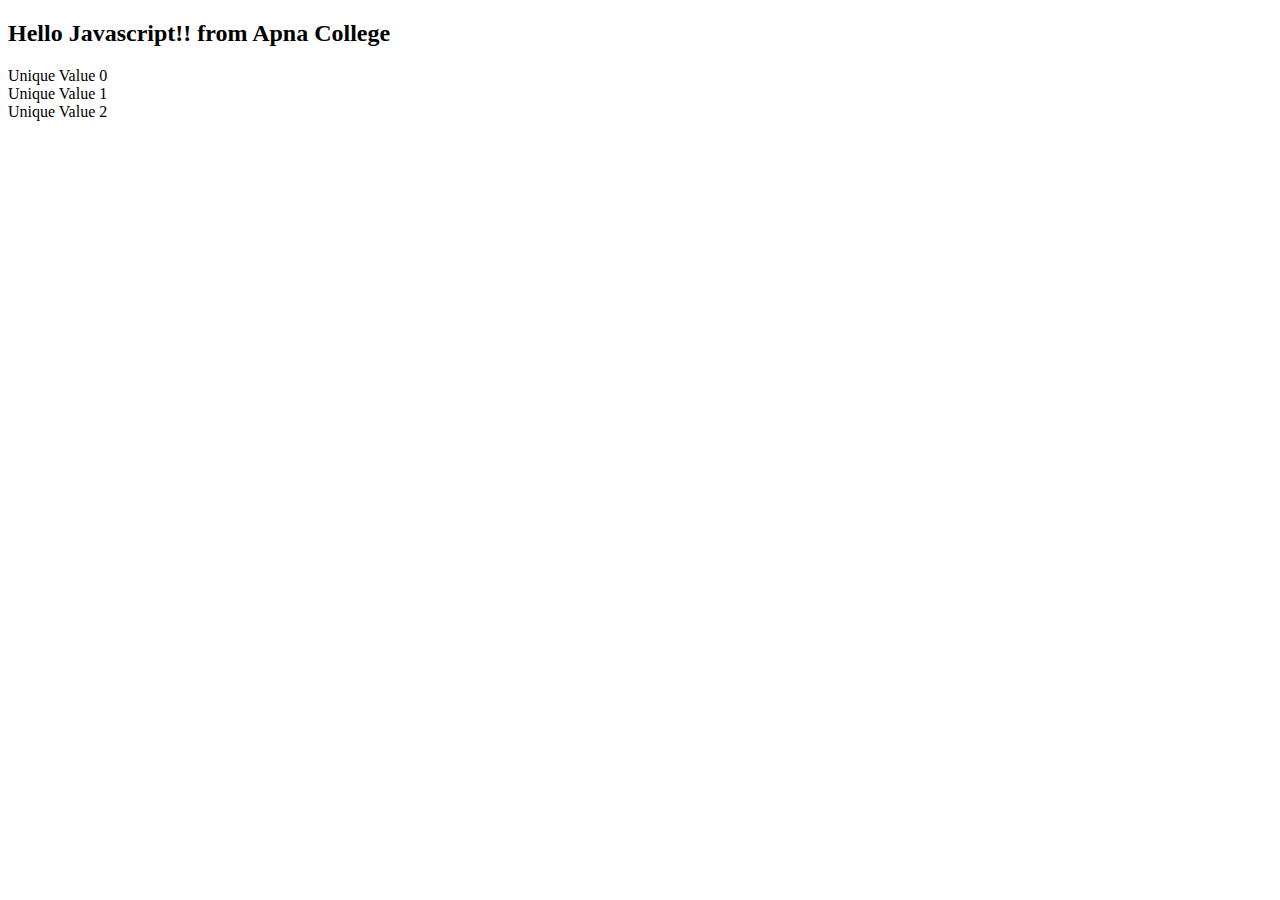
<file: DOM Part I/index.html>
<!DOCTYPE html>
<html lang="en">
  <head>
    <meta charset="UTF-8" />
    <meta name="viewport" content="width=device-width, initial-scale=1.0" />
    <title>DOM Part-1</title>
    <meta
      name="description"
      content="We Studied About Very Important concepts i.e DOM Manupulation"
    />
  </head>
  <body>
    <h2>Hello Javascript!!</h2>
    <div class="box">Hello</div>
    <div class="box"></div>
    <div class="box"></div>
    <script src="script.js"></script>
  </body>
</html>
</file>
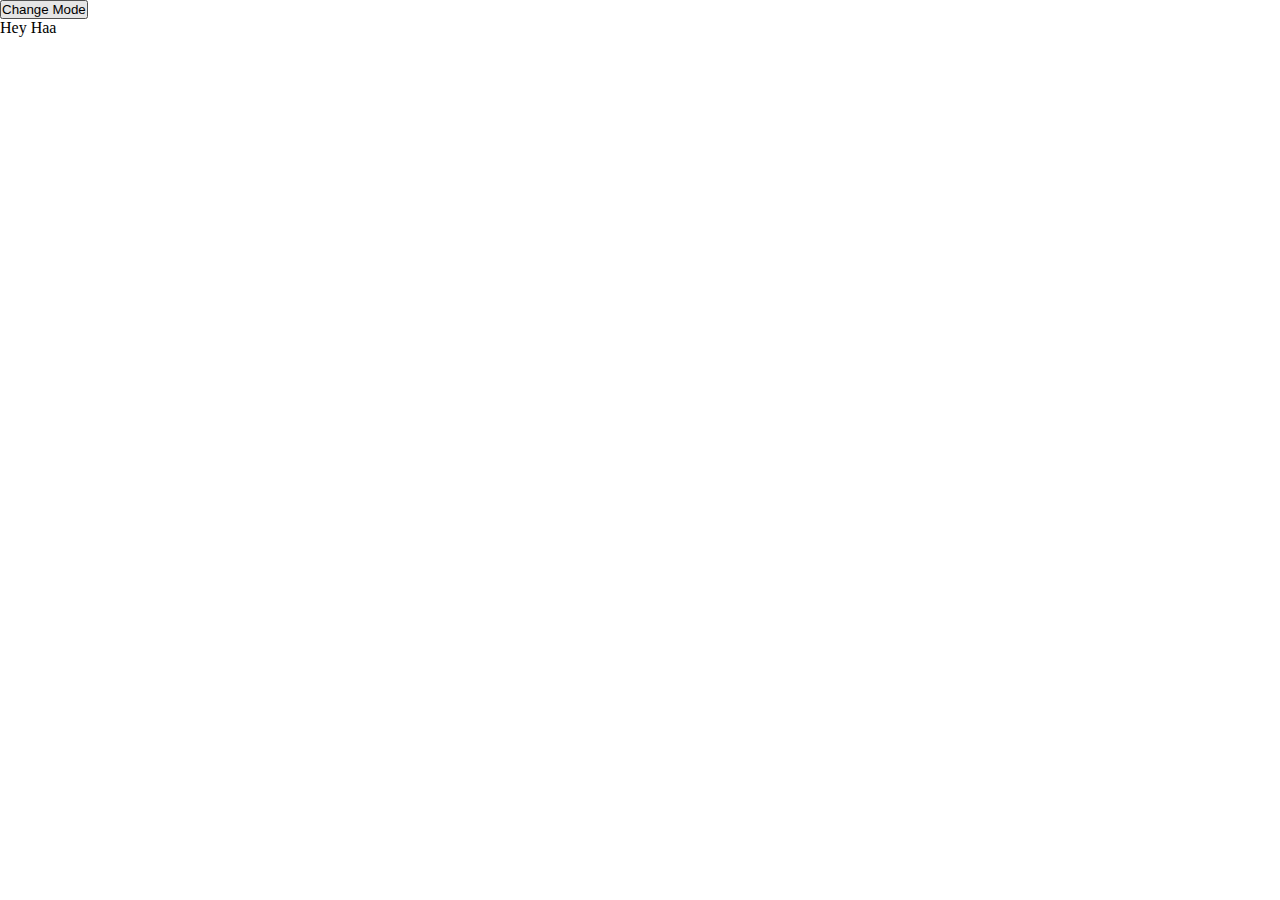
<file: Events in js/index.html>
<!DOCTYPE html>
<html lang="en">
  <head>
    <meta charset="UTF-8" />
    <meta name="viewport" content="width=device-width, initial-scale=1.0" />
    <title>Event In Js</title>
    <meta
      name="description"
      content="We Studied Different events is application when they are tiggered"
    />
    <link rel="stylesheet" href="style.css" />
  </head>
  <body>
    <!-- <div onmouseover="console.log('You are inside the div')">I'm a Box</div>
    <button ondblclick="alert('hello')">click me</button>
    <button class="btn">violet</button> -->
    <button>Change Mode</button>
    <p>Hey Haa</p>
    <!-- <script src="script.js"></script> -->
    <script src="ques1.js"></script>
  </body>
</html>
</file>
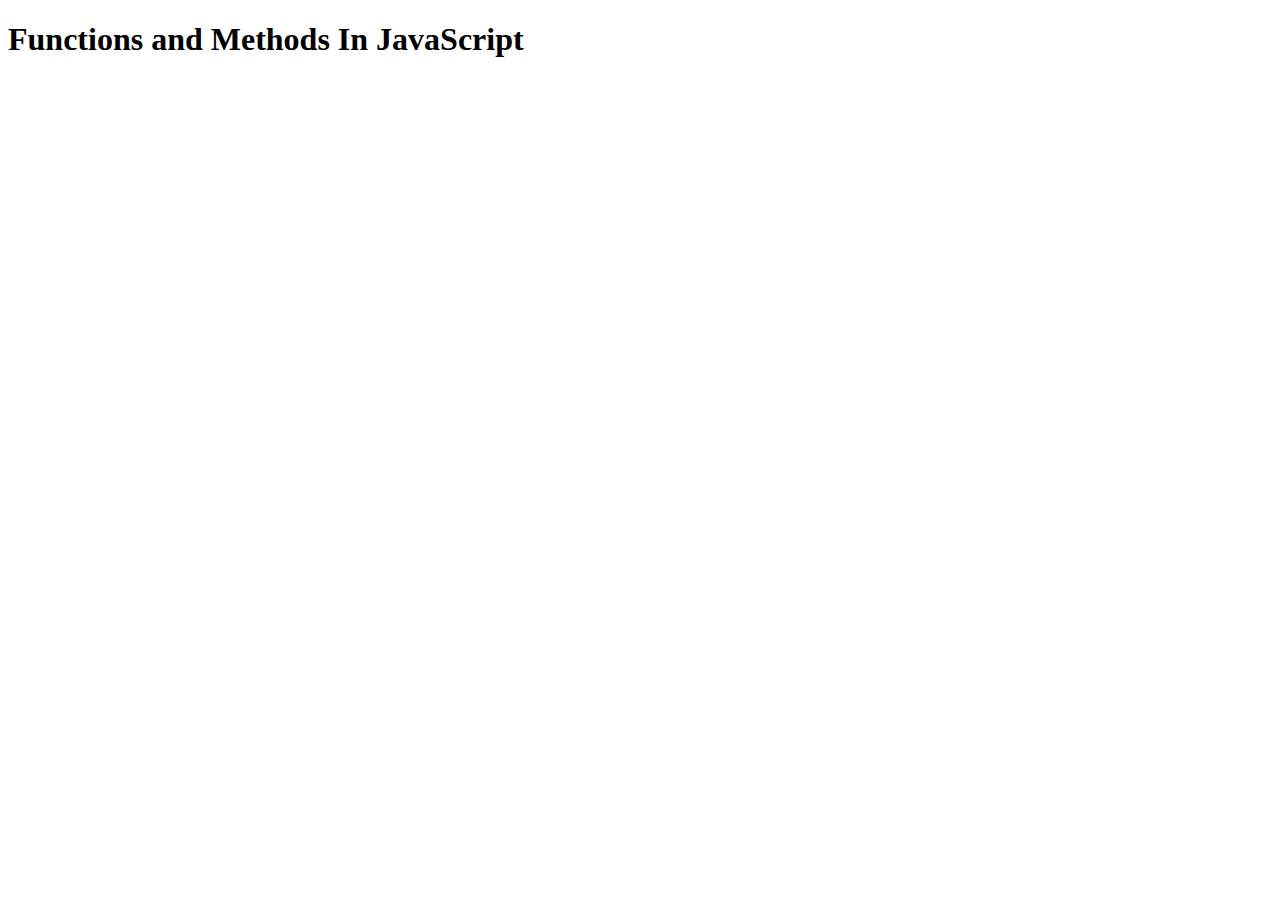
<file: Functions & Methods/index.html>
<!DOCTYPE html>
<html lang="en">
  <head>
    <meta charset="UTF-8" />
    <meta name="viewport" content="width=device-width, initial-scale=1.0" />
    <title>Functions & Methods</title>
    <meta
      name="description"
      content="In this Lec We Studied About Different functions and Methods Also Studied some Advance functions Like Higher Order Function: Map,Filter and Reduce()"
    />
  </head>
  <body>
    <h1>Functions and Methods In JavaScript</h1>
    <script src="script.js"></script>
    <!-- <script src="ques1.js"></script> -->
    <!-- <script src="ques2.js"></script> -->
    <!-- <script src="callBack.js"></script> -->
    <!-- <script src="ques3.js"></script> -->
    <!-- <script src="reduce.js"></script> -->
    <!-- <script src="ques4.js"></script> -->
    <!-- <script src="ques5.js"></script> -->
  </body>
</html>
</file>
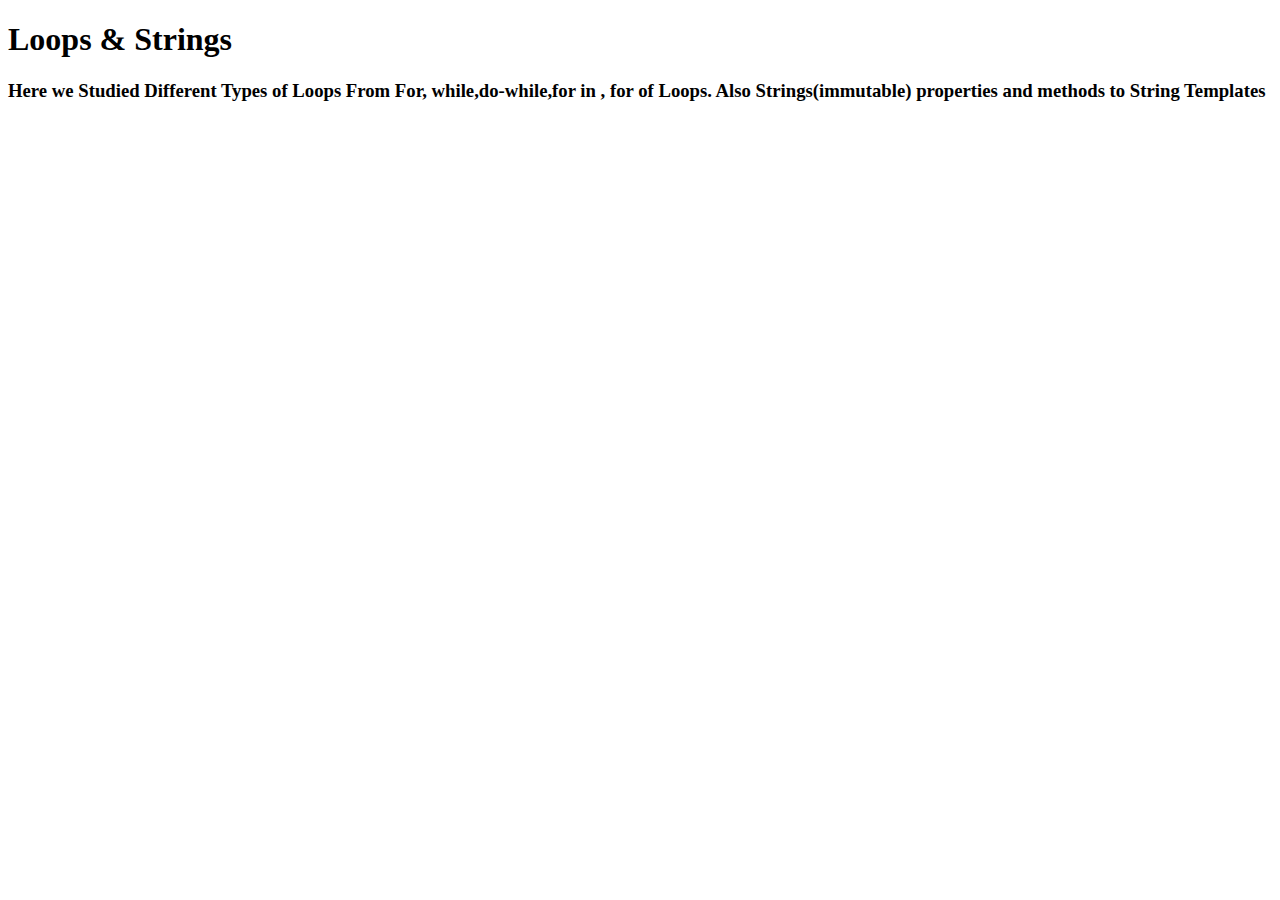
<file: Loops & Strings/index.html>
<!DOCTYPE html>
<html lang="en">
<head>
    <meta charset="UTF-8">
    <meta name="viewport" content="width=device-width, initial-scale=1.0">
    <title>Loops & Strings</title>
    <meta name="description" content="Here we Studied Different Types of Loops From For,
    while,do-while,for in , for of Also Strings(immutable) properties and methods to String 
    Templates">
</head>
<body>
    <h1>Loops & Strings</h1>
    <h3>Here we Studied Different Types of Loops From For,
        while,do-while,for in , for of Loops. Also Strings(immutable) properties and methods to String 
        Templates</h3>
    <script src="script.js"></script>
    <!-- <script src="ques1.js"></script> -->
    <!-- <script src="ques2.js"></script> -->
    <!-- <script src="string.js"></script> -->
    <!-- <script src="ques3.js"></script> -->
</body>
</html>
</file>
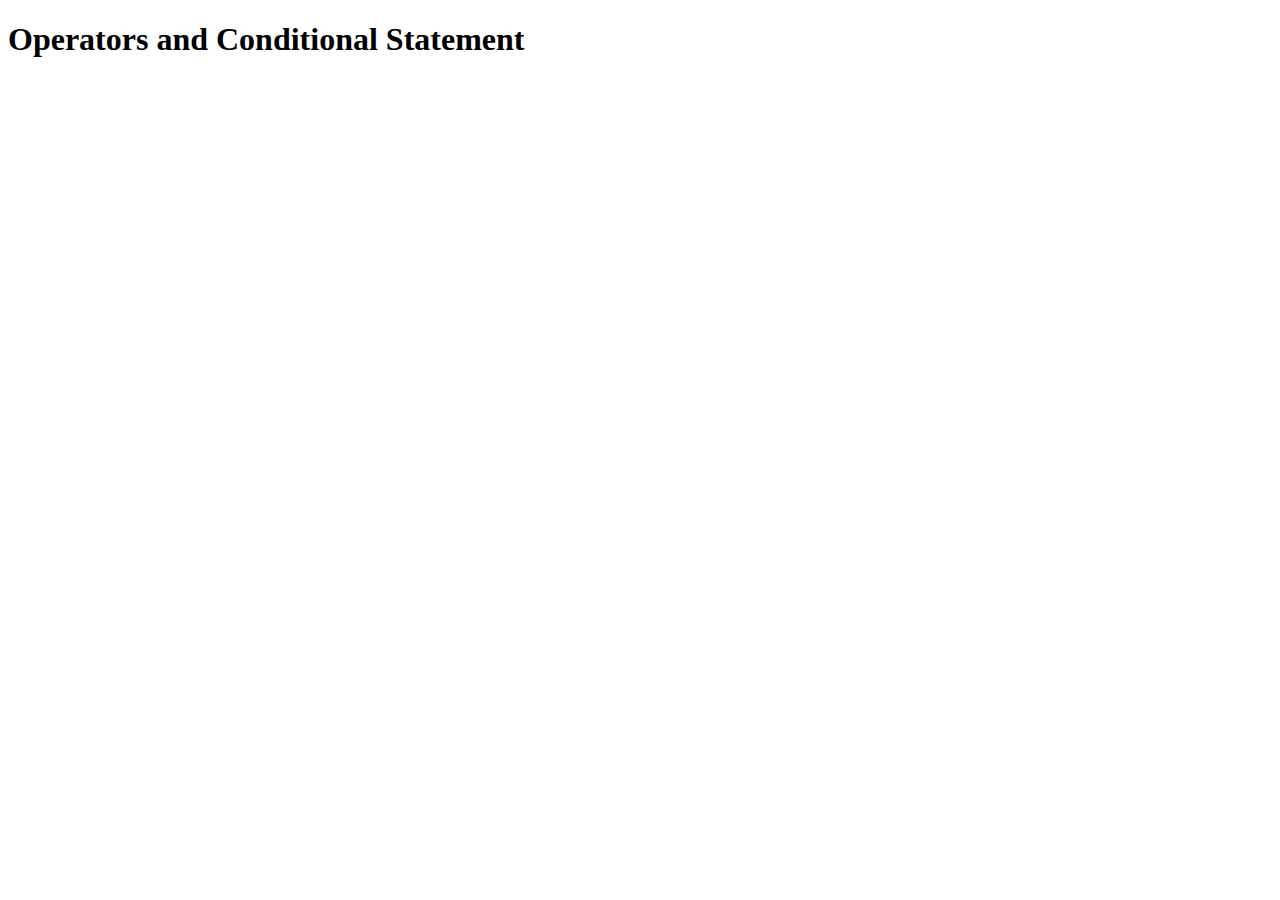
<file: Operators and Conditional Statement/index.html>
<!DOCTYPE html>
<html lang="en">

<head>
    <meta charset="UTF-8">
    <meta name="viewport" content="width=device-width, initial-scale=1.0">
    <title>Javascript Lec2</title>
</head>

<body>
    <h1>Operators and Conditional Statement</h1>
    <!-- <script src="script.js"></script> -->
    <!-- <script src="ques1.js"></script> -->
    <script src="ques2.js"></script>
</body>

</html>
</file>
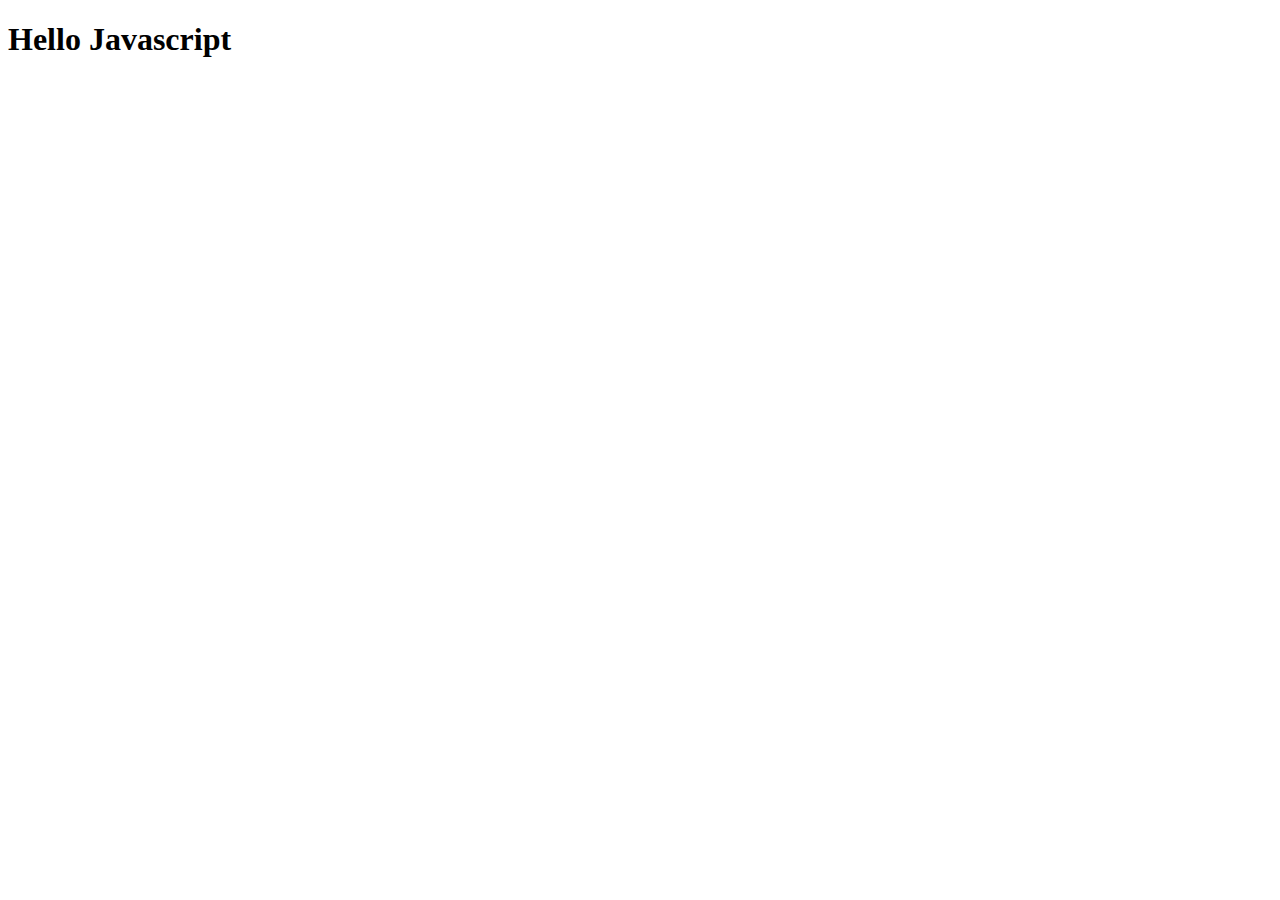
<file: Variables & Data Types/index.html>
<!DOCTYPE html>
<html lang="en">

<head>
    <meta charset="UTF-8">
    <meta name="viewport" content="width=device-width, initial-scale=1.0">
    <title>JS - Variables & Data Types</title>
    <meta name="description" content="Lec1 - About Variables and DataTypes in js">
</head>

<body>
    <h1 class="hello">Hello Javascript</h1>
    <!-- Just change the file and view in the browser using inspect than console -->
    <!-- <script src="q1solution.js"></script> -->
    <!-- <script src="q2solution.js"></script> -->
    <script src="first.js"></script>
</body>

</html>
</file>
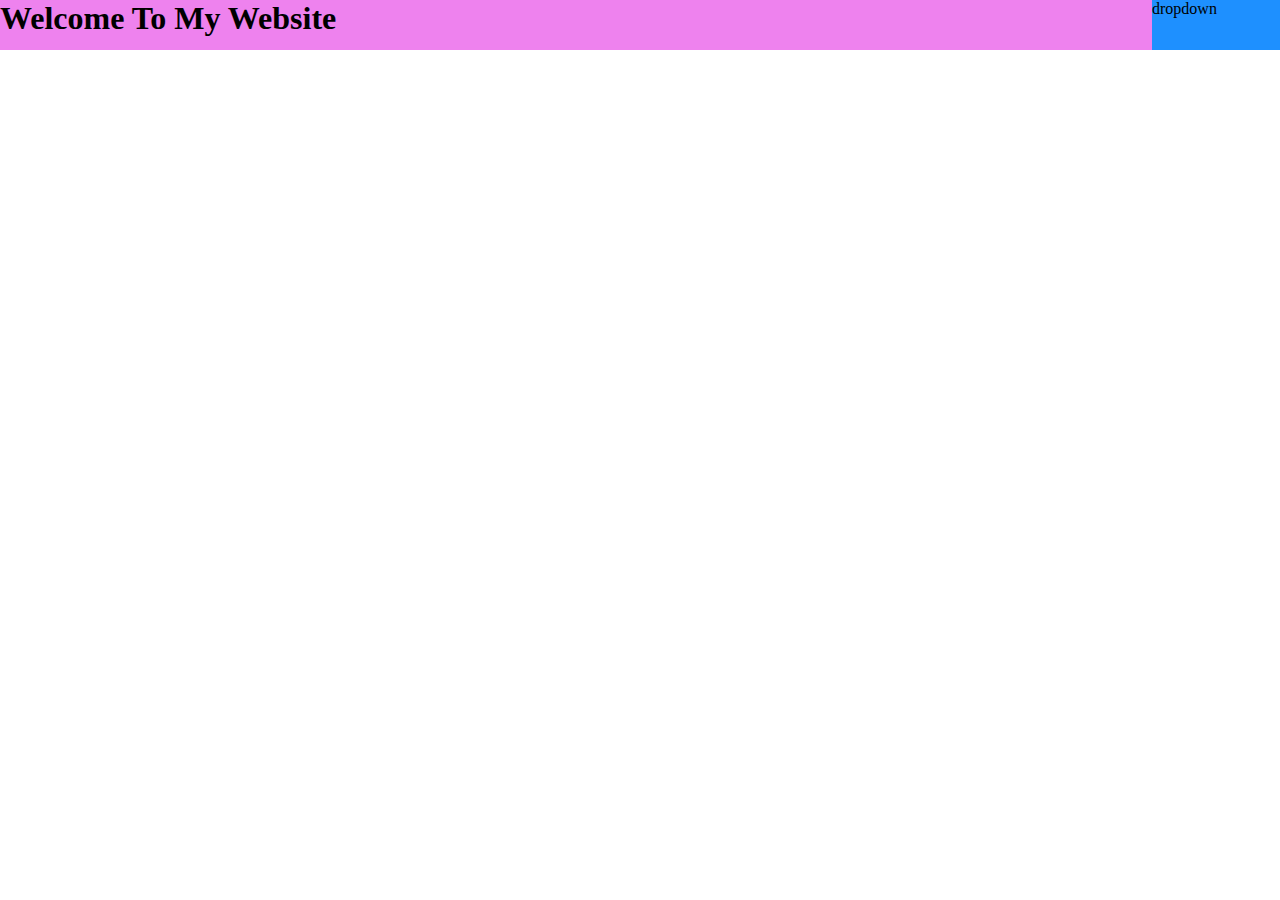
<file: Events in js/HomeWork.html>
<!DOCTYPE html>
<html lang="en">
  <head>
    <meta charset="UTF-8" />
    <meta name="viewport" content="width=device-width, initial-scale=1.0" />
    <title>HomeWork Problem</title>
    <meta
      name="description"
      content="Using Mouse Over to create simple Drop Down"
    />
    <!-- <link rel="stylesheet" href="style.css"> -->
    <link rel="stylesheet" href="web.css" />
  </head>
  <body>
    <main>
      <div class="heading">
        <h1>Welcome To My Website</h1>
        <div onmouseover="dp()" class="dropdown">dropdown</div>
      </div>
      <!-- <div class="dropdown">

        </div> -->
    </main>
    <script src="dropMenu.js"></script>
    <!-- <script src="hw.js"></script> -->
  </body>
</html>
</file>
<file: Events in js/style.css>
* {
  margin: 0;
  padding: 0;
}
div {
  width: 300px;
  height: 300px;
  background: dodgerblue;
}
.dark {
  background: rgb(34, 33, 33);
  color: white;
}
.light {
  background: whitesmoke;
  color: black;
}
.slider {
  visibility: hidden;
  height: 80vh;
  width: 200px;
  background: dodgerblue;
}
h1 {
  background: grey;
  width: 90vw;
  margin-bottom: 10px;
  display: inline-block;
}
</file>
<file: Events in js/web.css>
* {
  padding: 0;
  margin: 0;
}
.heading {
  width: 100vw;
  display: inline-block;
  background-color: violet;
  display: flex;
  justify-content: space-between;
  height: 50px;
}
h1 {
  display: inline-block;
}
.dropdown {
  width: 10%;
  height: 100%;
  /* height: 200px; */
  background: dodgerblue;
}
.dropup {
  width: 20%;
  /* height: 100%; */
  height: 200px;
  background: dodgerblue;
}
</file>
